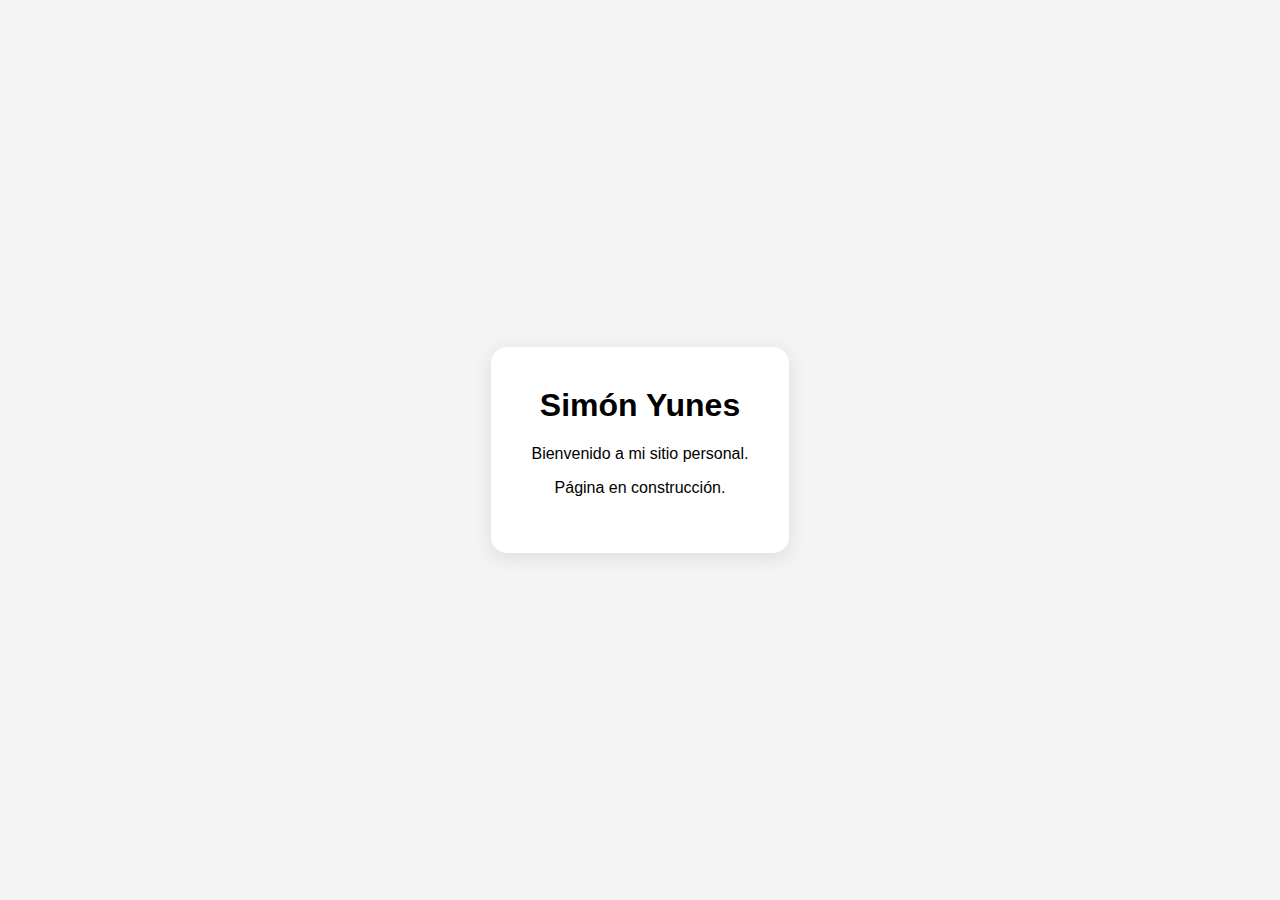
<file: index.html>
<!DOCTYPE html>
<html lang="es">
<head>
    <meta charset="UTF-8" />
    <meta name="viewport" content="width=device-width, initial-scale=1.0" />
    <title>Simón Yunes</title>
    <style>
        body {
            font-family: sans-serif;
            background: #f4f4f4;
            margin: 0;
            padding: 0;
            display: flex;
            justify-content: center;
            align-items: center;
            height: 100vh;
            text-align: center;
        }
        .card {
            background: white;
            padding: 40px;
            border-radius: 16px;
            box-shadow: 0 4px 20px rgba(0,0,0,0.1);
        }
        h1 { margin-top: 0; }
        a {
            text-decoration: none;
            color: #0070f3;
        }
    </style>
</head>
<body>
    <div class="card">
        <h1>Simón Yunes</h1>
        <p>Bienvenido a mi sitio personal.</p>
        <p>Página en construcción.</p>
    </div>
</body>
</html>
</file>
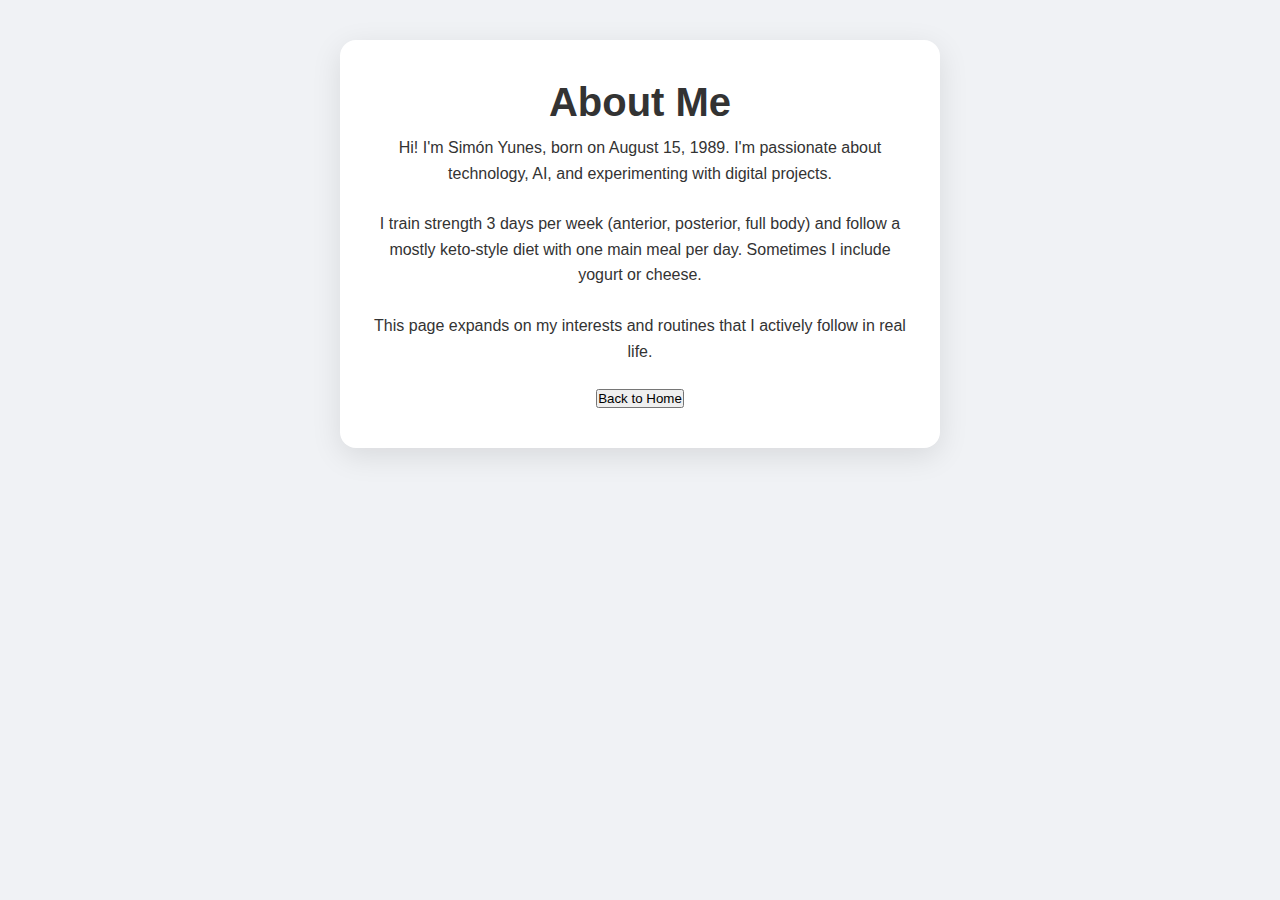
<file: about.html>
<!DOCTYPE html>
<html lang="en">
<head>
    <meta charset="UTF-8">
    <meta name="viewport" content="width=device-width, initial-scale=1.0">
    <title>About Me | Simón Yunes</title>
    <link rel="stylesheet" href="css/style.css">
    <link rel="stylesheet" href="https://cdnjs.cloudflare.com/ajax/libs/font-awesome/6.5.0/css/all.min.css">
</head>
<body>
    <div class="container">
        <div class="card">
            <h1>About Me</h1>
            <p>Hi! I'm Simón Yunes, born on August 15, 1989. I'm passionate about technology, AI, and experimenting with digital projects.</p>
            <p>I train strength 3 days per week (anterior, posterior, full body) and follow a mostly keto-style diet with one main meal per day. Sometimes I include yogurt or cheese.</p>
            <p>This page expands on my interests and routines that I actively follow in real life.</p>
            <button onclick="location.href='index.html'" class="section-button">Back to Home</button>
        </div>
    </div>
</body>
</html>
</file>
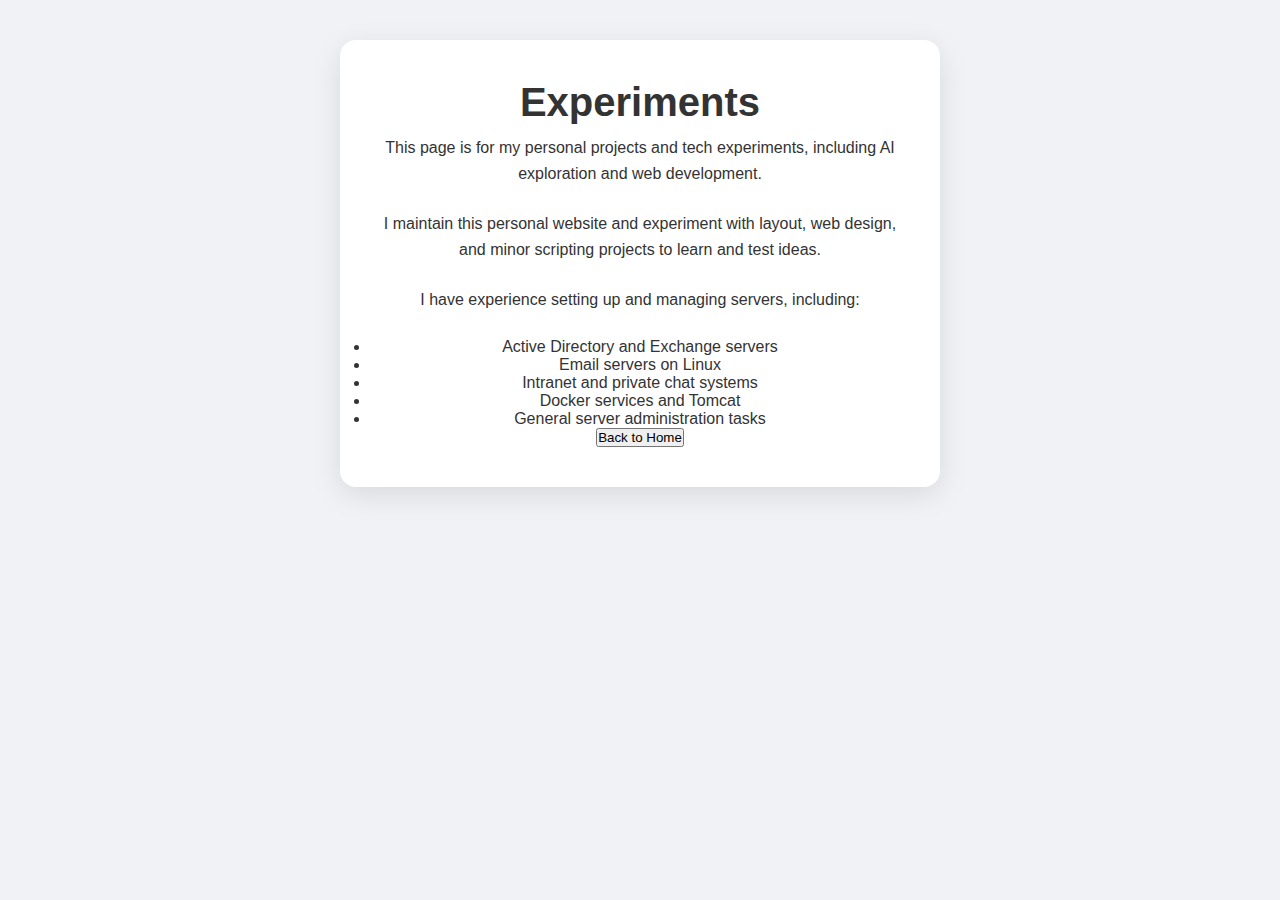
<file: experiments.html>
<!DOCTYPE html>
<html lang="en">
<head>
    <meta charset="UTF-8">
    <meta name="viewport" content="width=device-width, initial-scale=1.0">
    <title>Experiments | Simón Yunes</title>
    <link rel="stylesheet" href="css/style.css">
    <link rel="stylesheet" href="https://cdnjs.cloudflare.com/ajax/libs/font-awesome/6.5.0/css/all.min.css">
</head>
<body>
    <div class="container">
        <div class="card">
            <h1>Experiments</h1>
            <p>This page is for my personal projects and tech experiments, including AI exploration and web development.</p>
            <p>I maintain this personal website and experiment with layout, web design, and minor scripting projects to learn and test ideas.</p>
            <p>I have experience setting up and managing servers, including:</p>
            <ul>
                <li>Active Directory and Exchange servers</li>
                <li>Email servers on Linux</li>
                <li>Intranet and private chat systems</li>
                <li>Docker services and Tomcat</li>
                <li>General server administration tasks</li>
            </ul>
            <button onclick="location.href='index.html'" class="section-button">Back to Home</button>
        </div>
    </div>
</body>
</html>
</file>
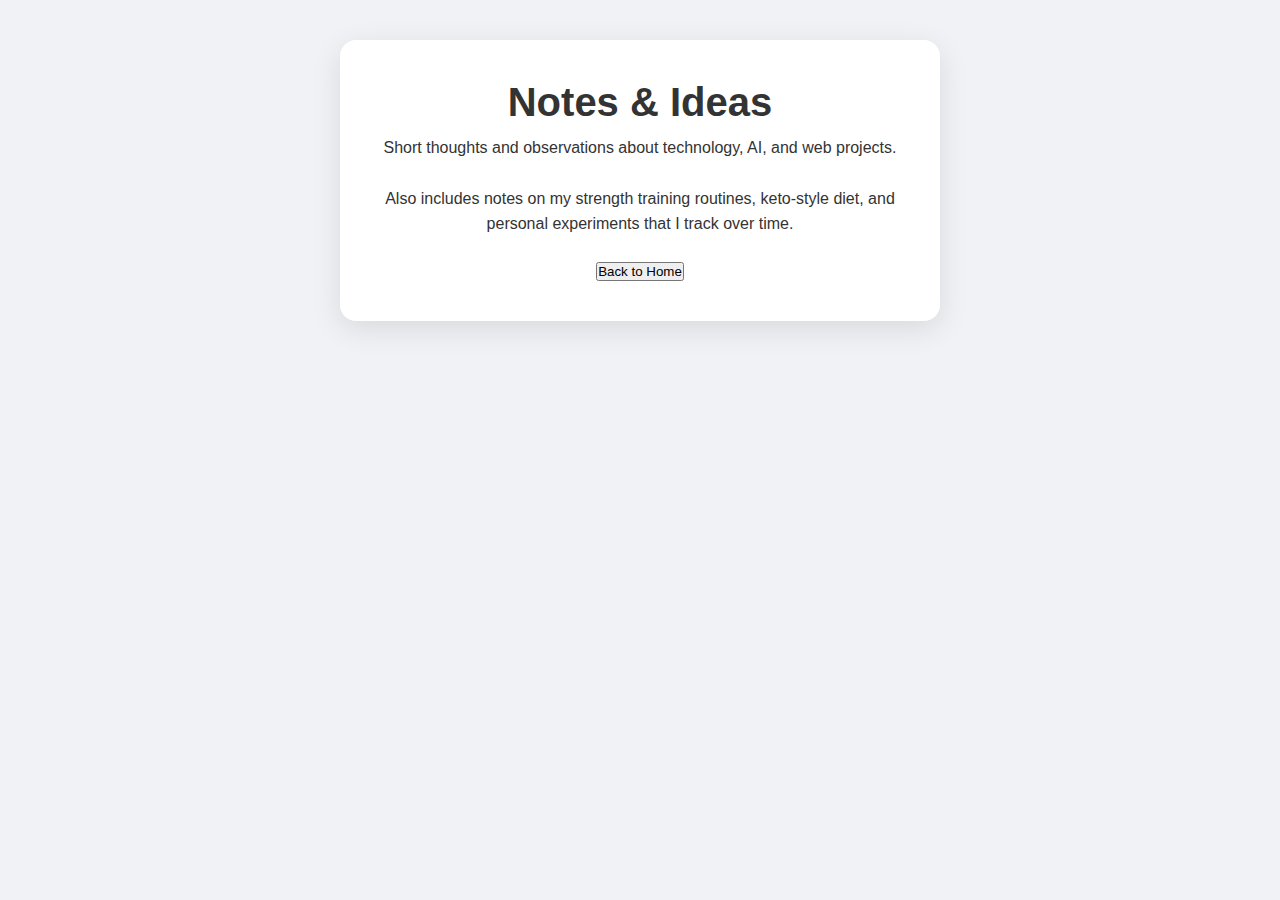
<file: notes.html>
<!DOCTYPE html>
<html lang="en">
<head>
    <meta charset="UTF-8">
    <meta name="viewport" content="width=device-width, initial-scale=1.0">
    <title>Notes & Ideas | Simón Yunes</title>
    <link rel="stylesheet" href="css/style.css">
    <link rel="stylesheet" href="https://cdnjs.cloudflare.com/ajax/libs/font-awesome/6.5.0/css/all.min.css">
</head>
<body>
    <div class="container">
        <div class="card">
            <h1>Notes & Ideas</h1>
            <p>Short thoughts and observations about technology, AI, and web projects.</p>
            <p>Also includes notes on my strength training routines, keto-style diet, and personal experiments that I track over time.</p>
            <button onclick="location.href='index.html'" class="section-button">Back to Home</button>
        </div>
    </div>
</body>
</html>
</file>
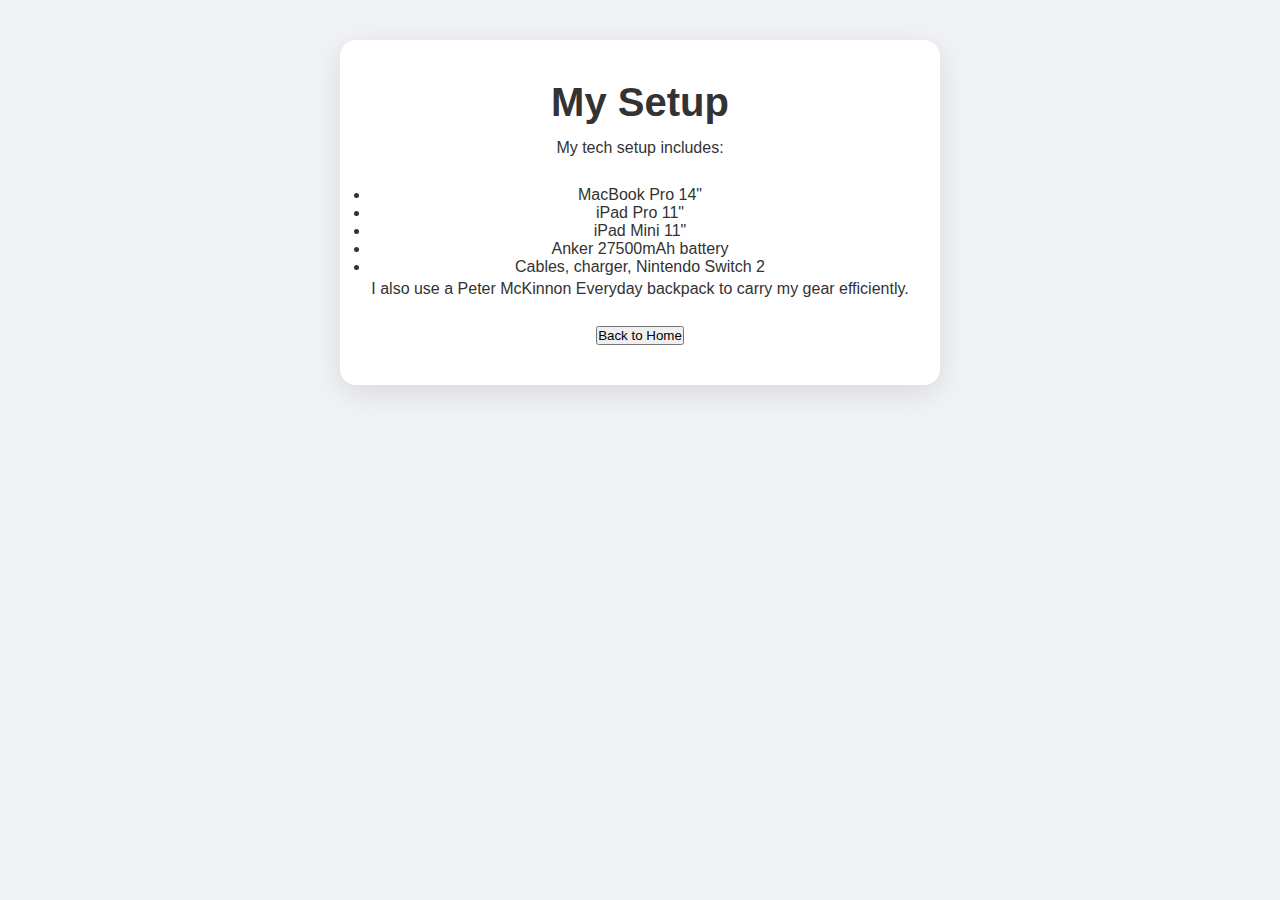
<file: setup.html>
<!DOCTYPE html>
<html lang="en">
<head>
    <meta charset="UTF-8">
    <meta name="viewport" content="width=device-width, initial-scale=1.0">
    <title>My Setup | Simón Yunes</title>
    <link rel="stylesheet" href="css/style.css">
    <link rel="stylesheet" href="https://cdnjs.cloudflare.com/ajax/libs/font-awesome/6.5.0/css/all.min.css">
</head>
<body>
    <div class="container">
        <div class="card">
            <h1>My Setup</h1>
            <p>My tech setup includes:</p>
            <ul>
                <li>MacBook Pro 14"</li>
                <li>iPad Pro 11"</li>
                <li>iPad Mini 11"</li>
                <li>Anker 27500mAh battery</li>
                <li>Cables, charger, Nintendo Switch 2</li>
            </ul>
            <p>I also use a Peter McKinnon Everyday backpack to carry my gear efficiently.</p>
            <button onclick="location.href='index.html'" class="section-button">Back to Home</button>
        </div>
    </div>
</body>
</html>
</file>
<file: css/style.css>
/* Reset básico */
* { margin: 0; padding: 0; box-sizing: border-box; }

.avatar {
    width: 150px;          /* Ajusta el tamaño que quieras */
    height: 150px;         /* Igual que el ancho para que sea cuadrada */
    border-radius: 50%;    /* Hace que sea un círculo */
    object-fit: cover;     /* Para que la imagen se recorte bien dentro del círculo */
    display: block;
    margin: 0 auto 20px;   /* Centra la imagen y agrega espacio abajo */
}

body {
    font-family: 'Segoe UI', Tahoma, Geneva, Verdana, sans-serif;
    background: #f0f2f5;
    color: #333;
    display: flex;
    justify-content: center;
    padding: 40px 20px;
}

.container {
    max-width: 600px;
    width: 100%;
}

.card {
    background: white;
    border-radius: 16px;
    padding: 40px 30px;
    box-shadow: 0 8px 30px rgba(0,0,0,0.1);
    text-align: center;
}

.avatar {
    width: 120px;
    height: 120px;
    border-radius: 50%;
    margin: 0 auto 20px auto;
    object-fit: cover;
    border: 3px solid #0070f3;
}

h1 {
    font-size: 2.5rem;
    margin-bottom: 10px;
}

h2 {
    font-size: 1.2rem;
    color: #555;
    margin-bottom: 20px;
}

p {
    margin-bottom: 25px;
    line-height: 1.6;
}

.links a {
    display: inline-block;
    margin: 0 10px;
    font-size: 1.5rem;
    color: #0070f3;
    transition: color 0.3s;
}

.links a:hover {
    color: #0051a3;
}

.section {
    text-align: left;
    margin-top: 30px;
}

.section h3 {
    margin-bottom: 10px;
    color: #0070f3;
}

.section p {
    color: #444;
}

@media (max-width: 600px) {
    .card { padding: 30px 20px; }
    h1 { font-size: 2rem; }
    .avatar { width: 100px; height: 100px; }
}
</file>
